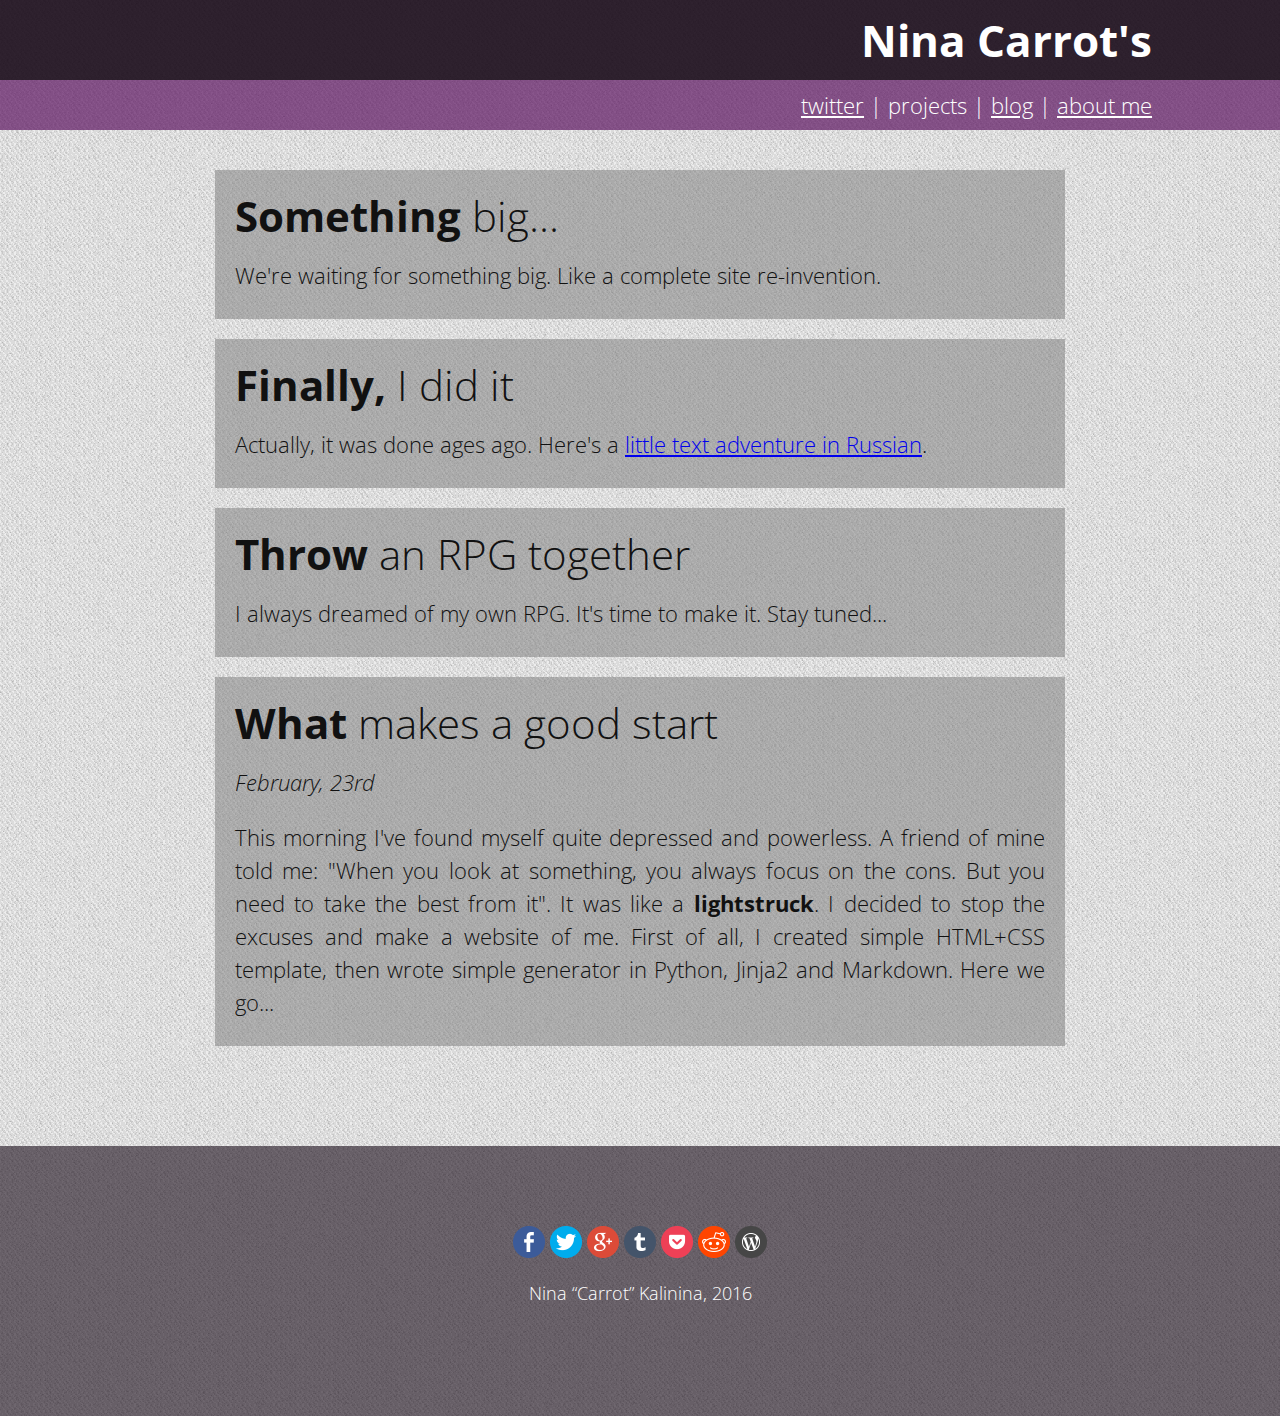
<file: index.html>
<html>
<meta charset='utf-8'>
<head>
<title>Nina Carrot's place</title>
    <link rel="icon" type="image/png" href="favicon.png">

    <!-- Schema.org markup for Google+ -->
    <meta itemprop="name" content="Nina Carrot's">
    <meta itemprop="description" content="where's all the fun?">
    <meta itemprop="image" content="http://ninacarrot.me/social/thumbnail.png">

    <!-- Twitter Card data -->
    <meta name="twitter:card" content="summary_large_image">
    <meta name="twitter:title" content="Nina Carrot's">
    <meta name="twitter:description" content="where's all the fun?">
    <meta name="twitter:image" content="http://ninacarrot.me/social/thumbnail.png">

    <!-- Open Graph data -->
    <meta property="og:title" content="Nina Carrot's">
    <meta property="og:type" content="website">
    <meta property="og:url" content="http://ninacarrot.me/">
    <meta property="og:image" content="http://ninacarrot.me/social/thumbnail.png">
    <meta property="og:description" content="where's all the fun?">

    <meta name=viewport content="width=device-width, initial-scale=1">

    <!-- Style -->
    <link rel="stylesheet" type="text/css" href="main.css">
</head>
<body>
<div id='header'>
    <h1>Nina Carrot's</h1>
</div>
<div id='menu'>
    <div id="links">
    <a href="https://twitter.com/nina_carrot">twitter</a> | 
        projects
        |
         <a href="blog.html">blog</a>
        | 
        <a href="about.html">about me</a>
        </div>
</div>


<div id='main'>

        <div class='article'>
        <h2><strong>Something</strong> big...</h2>
<p>We're waiting for something big. Like a complete site re-invention.</p>
    </div>
        <div class='article'>
        <h2><strong>Finally,</strong> I did it</h2>
<p>Actually, it was done ages ago.
Here's a <a href="/adventure.html">little text adventure in Russian</a>.</p>
    </div>
        <div class='article'>
        <h2><strong>Throw</strong> an RPG together</h2>
<p>I always dreamed of my own RPG. It's time to make it. Stay tuned...</p>
    </div>
        <div class='article'>
        <h2><strong>What</strong> makes a good start</h2>
<p><em>February, 23rd</em></p>
<p>This morning I've found myself quite depressed and powerless.
A friend of mine told me: "When you look at something, you always focus on the cons. But you need to take the best from it".
It was like a <strong>lightstruck</strong>. I decided to stop the excuses and make a website of me. First of all, I created simple HTML+CSS template,
then wrote simple generator in Python, Jinja2 and Markdown. Here we go...</p>
    </div>
    
</div>

<div id='footer'>
    <div id='share'>
    <ul class="share-buttons">
      <li><a href="https://www.facebook.com/sharer/sharer.php?u=http%3A%2F%2Fninacarrot.me%2F&t=Nina%20Carrot's" title="Share on Facebook" target="_blank"><img src="imgs/Facebook.png"></a></li>
      <li><a href="https://twitter.com/intent/tweet?source=http%3A%2F%2Fninacarrot.me%2F&text=Nina%20Carrot's:%20http%3A%2F%2Fninacarrot.me%2F&via=nina_carrot" target="_blank" title="Tweet"><img src="imgs/Twitter.png"></a></li>
      <li><a href="https://plus.google.com/share?url=http%3A%2F%2Fninacarrot.me%2F" target="_blank" title="Share on Google+"><img src="imgs/Google+.png"></a></li>
      <li><a href="http://www.tumblr.com/share?v=3&u=http%3A%2F%2Fninacarrot.me%2F&t=Nina%20Carrot's&s=" target="_blank" title="Post to Tumblr"><img src="imgs/Tumblr.png"></a></li>
      <li><a href="https://getpocket.com/save?url=http%3A%2F%2Fninacarrot.me%2F&title=Nina%20Carrot's" target="_blank" title="Add to Pocket"><img src="imgs/Pocket.png"></a></li>
      <li><a href="http://www.reddit.com/submit?url=http%3A%2F%2Fninacarrot.me%2F&title=Nina%20Carrot's" target="_blank" title="Submit to Reddit"><img src="imgs/Reddit.png"></a></li>
      <li><a href="http://wordpress.com/press-this.php?u=http%3A%2F%2Fninacarrot.me%2F&t=Nina%20Carrot's&s=Where's%20all%20the%20fun%3F" target="_blank" title="Publish on WordPress"><img src="imgs/Wordpress.png"></a></li>
    </ul>

    Nina &#8220;Carrot&#8221; Kalinina, 2016
    </div>
</div>

<link href='https://fonts.googleapis.com/css?family=Open+Sans:400,700,300' rel='stylesheet' type='text/css'>

<script>
  (function(i,s,o,g,r,a,m){i['GoogleAnalyticsObject']=r;i[r]=i[r]||function(){
  (i[r].q=i[r].q||[]).push(arguments)},i[r].l=1*new Date();a=s.createElement(o),
  m=s.getElementsByTagName(o)[0];a.async=1;a.src=g;m.parentNode.insertBefore(a,m)
  })(window,document,'script','//www.google-analytics.com/analytics.js','ga');

  ga('create', 'UA-74197972-1', 'auto');
  ga('send', 'pageview');

</script>

</body>
</html>
</file>
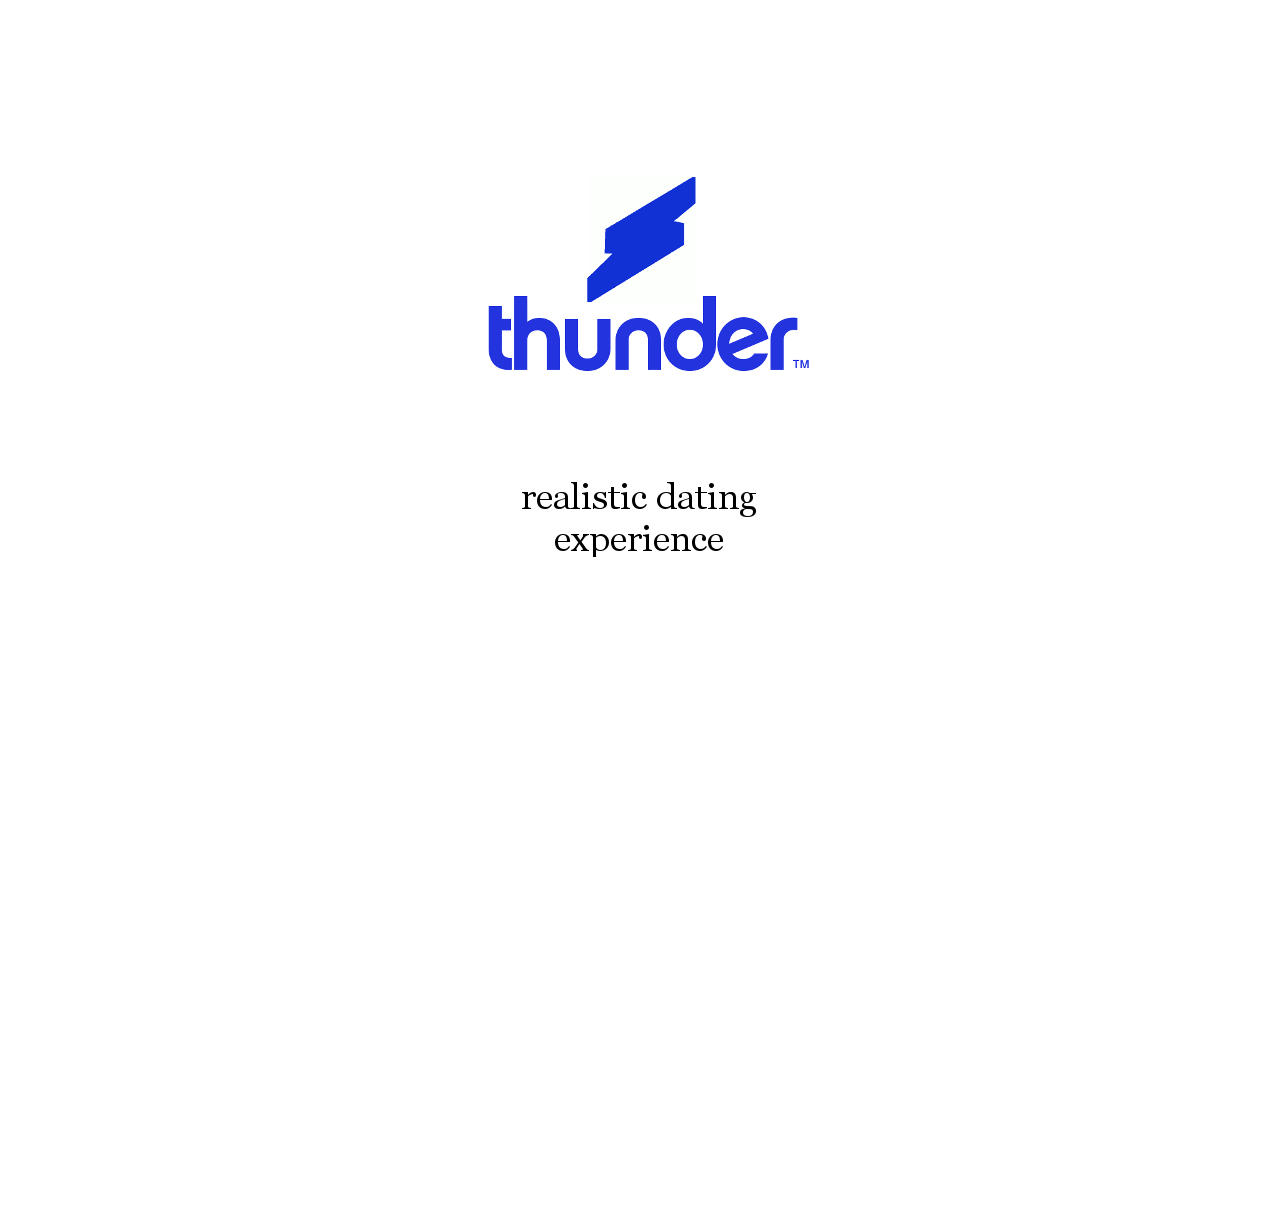
<file: thunder/index.html>
<!DOCTYPE html>
<html>
<head>
<link rel="stylesheet" href="https://fonts.googleapis.com/icon?family=Material+Icons">
<link rel="stylesheet" href="https://code.getmdl.io/1.3.0/material.indigo-pink.min.css">
<link rel="stylesheet" href="main.css">
<script defer src="https://code.getmdl.io/1.3.0/material.min.js"></script>
</head>
<body>
    <div id="main">

        <div id="logo">
            <img src='img/logo.png'>
            <div id="p2" class="mdl-progress mdl-js-progress mdl-progress__indeterminate"></div>
            <script>
            document.addEventListener('DOMContentLoaded', function() {
               setTimeout(function(){
                    document.getElementById("logo").remove()
                    document.getElementById("content").style.visibility = "visible";
                    new_guy();
                }, 3000);
            }, false);
            </script>
        </div>

        <script>
            var p_upic = -1;
            var p_msg = -1;
            var counter = 0;
            var likes = 0;

            function remove_me(event) {
                console.log("remove_me");
                event.target.parentNode.parentNode.parentNode.remove();
                counter -= 1;
                if (counter <= 0) {
                    document.getElementById("counter").innerHTML = "Chat";
                } else {
                    document.getElementById("counter").innerHTML = "Chat (" + counter + ")";
                };
            }

            function name() {
                names = ['Francesco', 'Manual', 'Jae', 'Gaylord', 'Gaston', 'Filiberto', 'Deangelo', 'Michale', 'Granville', 'Wes', 'Malik', 'Zackary', 'Tuan', 'Nicky', 'Eldridge', 'Cristopher', 'Cortez', 'Antione', 'Malcom', 'Long', 'Korey', 'Jospeh', 'Colton', 'Waylon', 'Von', 'Hosea', 'Shad', 'Santo', 'Rudolf', 'Rolf', 'Rey', 'Renaldo', 'Marcellus', 'Lucius', 'Lesley', 'Kristofer', 'Boyce', 'Benton', 'Man', 'Kasey', 'Jewell', 'Hayden', 'Harland', 'Arnoldo', 'Rueben', 'Leandro', 'Kraig', 'Jerrell', 'Jeromy', 'Hobert', 'Cedrick', 'Arlie', 'Winford', 'Wally', 'Patricia', 'Luigi', 'Keneth', 'Jacinto', 'Graig', 'Franklyn', 'Edmundo', 'Sid', 'Porter', 'Leif', 'Lauren', 'Jeramy', 'Elisha', 'Buck', 'Willian', 'Vincenzo', 'Shon', 'Michal', 'Lynwood', 'Lindsay', 'Jewel', 'Jere', 'Hai', 'Elden', 'Dorsey', 'Darell', 'Broderick', 'Alonso']
                return names[Math.floor((Math.random() * names.length))];
            }

            function rude() {
                rudes = ['Hey babe your so hot let\'s fuck',
                    'wanna see my dick?',
                    'Hello. Are you up for a sex?',
                    'Do you do sex for money?',
                    'You\'re so stunning. I want to fuck you',
                    'Let\'s fuck',
                    'I don\'t want to date, I just want to fuck you',
                    'I\'m looking for a sex slave',
                    'Hi, that\'s my dick [photo]',
                    'I want to fuck you hon',
                    'I alredy cum bcoz of you',
                    'Will you call me "Daddy"?',
                    'Hey beauty, do you have a cute girlfriend?',
                    'your so sexxxy',
                    'I want you to bear my children',
                    'i\'m horny will you help me?',
                    'are you horny hon?',
                    'hiii babe are you up to fun',
                    'let\'s hang out together at my bedroom',
                    'do you want to exchange photos?',
                    'i\'m sooo bored',
                    'you look like a whore',
                    'would you give me a blowjob please?',
                    'send nudes plz',
                    'i want to see your boobs'
                ]
                msg = Math.floor((Math.random() * rudes.length));
                while (msg == p_msg) {
                    msg = Math.floor((Math.random() * rudes.length));
                }
                p_msg = msg;
                return rudes[msg];
            }

            function new_guy() {
                document.getElementById("nameage").innerHTML = name() + ", " + Math.floor((Math.random() * 30) + 18);
                upic = Math.floor(Math.random() * 20);
                while (upic == p_upic) {
                    upic = Math.floor(Math.random() * 20);
                }
                p_upic = upic;
                document.getElementById("upic").style.background = "url('img/av_" + upic +".png') center / cover";
            }

            function message(name, img) {
                msg0 = '<li class="mdl-list__item mdl-list__item--three-line"><span class="mdl-list__item-primary-content"><img class="chat-avatar" src="'
                msg1 = '"><span>'
                msg2 = '</span><span class="mdl-list__item-text-body">'
                msg3 = '</span></span><span class="mdl-list__item-secondary-content"><a class="mdl-list__item-secondary-action" href="#" onclick="remove_me(event)"><i class="material-icons">delete_forever</i></a></span></li>'
                return msg0 + img + msg1 + name + msg2 + rude() + msg3;
            }

            function out_of_likes() {
                document.getElementById("upic").style.background = "url('img/out.png') center / cover";
                document.getElementById("nameage").innerHTML = "Sorry, you're out of likes for today. Maybe try premium?";
                document.getElementById("likebuttons").remove();
            }

            function like() {
                from = document.getElementById("nameage").innerHTML;
                avatar = "img/av_" + p_upic + ".png";
                document.getElementById("messages").innerHTML = message(from, avatar) + document.getElementById("messages").innerHTML;
                counter += 1;
                document.getElementById("counter").innerHTML = "Chat (" + counter + ")";
                likes += 1;
                if (likes < 30) {
                    new_guy();
                } else {
                    out_of_likes();
                };
            }
        </script>


        <div class="mdl-layout mdl-js-layout mdl-layout--fixed-header
                    mdl-layout--fixed-tabs" id="content">
          <header class="mdl-layout__header">
            <div class="mdl-layout__header-row">
              <!-- Title -->
              <span class="mdl-layout-title">thunder</span>
            </div>
            <!-- Tabs -->
            <div class="mdl-layout__tab-bar mdl-js-ripple-effect">
              <a href="#fixed-tab-1" class="mdl-layout__tab is-active">Discover</a>
              <a href="#fixed-tab-2" class="mdl-layout__tab" id="counter">Chat</a>
            </div>
          </header>
          <div class="mdl-layout__drawer">
            <span class="mdl-layout-title">thunder</span>
            
            <footer class="mdl-mini-footer">
              <div class="mdl-mini-footer__left-section">
                <div>Ridiculously disgusting dating app simulator</div>
                <div class="mdl-logo">By ninacarrot, 2017</div>
              </div>
            </footer>
          </div>
          <main class="mdl-layout__content">
            <section class="mdl-layout__tab-panel is-active" id="fixed-tab-1">
              <div class="page-content">

                <div class="av mdl-card mdl-shadow--2dp">
                  <div class="mdl-card__title" id="upic">
                  </div>
                  <div class="mdl-card__supporting-text">
                    <b id="nameage">Chris, 25</b>
                  </div>
                  <div class="mdl-card__actions mdl-card--border" id="likebuttons">
                        <center>
                            <button class="mdl-button mdl-js-button mdl-button--fab mdl-js-ripple-effect" onclick="new_guy()">
                              <i class="material-icons">thumb_down</i>
                            </button>
                            <span>&nbsp;&nbsp;&nbsp;</span>
                            <button class="mdl-button mdl-js-button mdl-button--fab mdl-js-ripple-effect mdl-button--colored" onclick="like()">
                              <i class="material-icons">thumb_up</i>
                            </button>
                        </center>
                  </div>
                </div>
              
              </div>
            </section>
            <section class="mdl-layout__tab-panel" id="fixed-tab-2">
              <div class="page-content">

                <ul class="demo-list-three mdl-list" id="messages">
                </ul>
              
              </div>
            </section>
          </main>
        </div>

    </div>


<style>
body:after {
  content: url(img/av_1.png) url(img/av_2.png) url(img/av_3.png) url(img/av_4.png) url(img/av_5.png) url(img/av_6.png) url(img/av_7.png) url(img/av_8.png) url(img/av_9.png) url(img/av_10.png) url(img/av_11.png) url(img/av_12.png) url(img/av_13.png) url(img/av_14.png) url(img/av_15.png) url(img/av_16.png) url(img/av_17.png) url(img/av_18.png) url(img/av_19.png) url(img/av_0.png) url(img/out.png);
  display: none; 
}
</style>

</body>
</html>
</file>
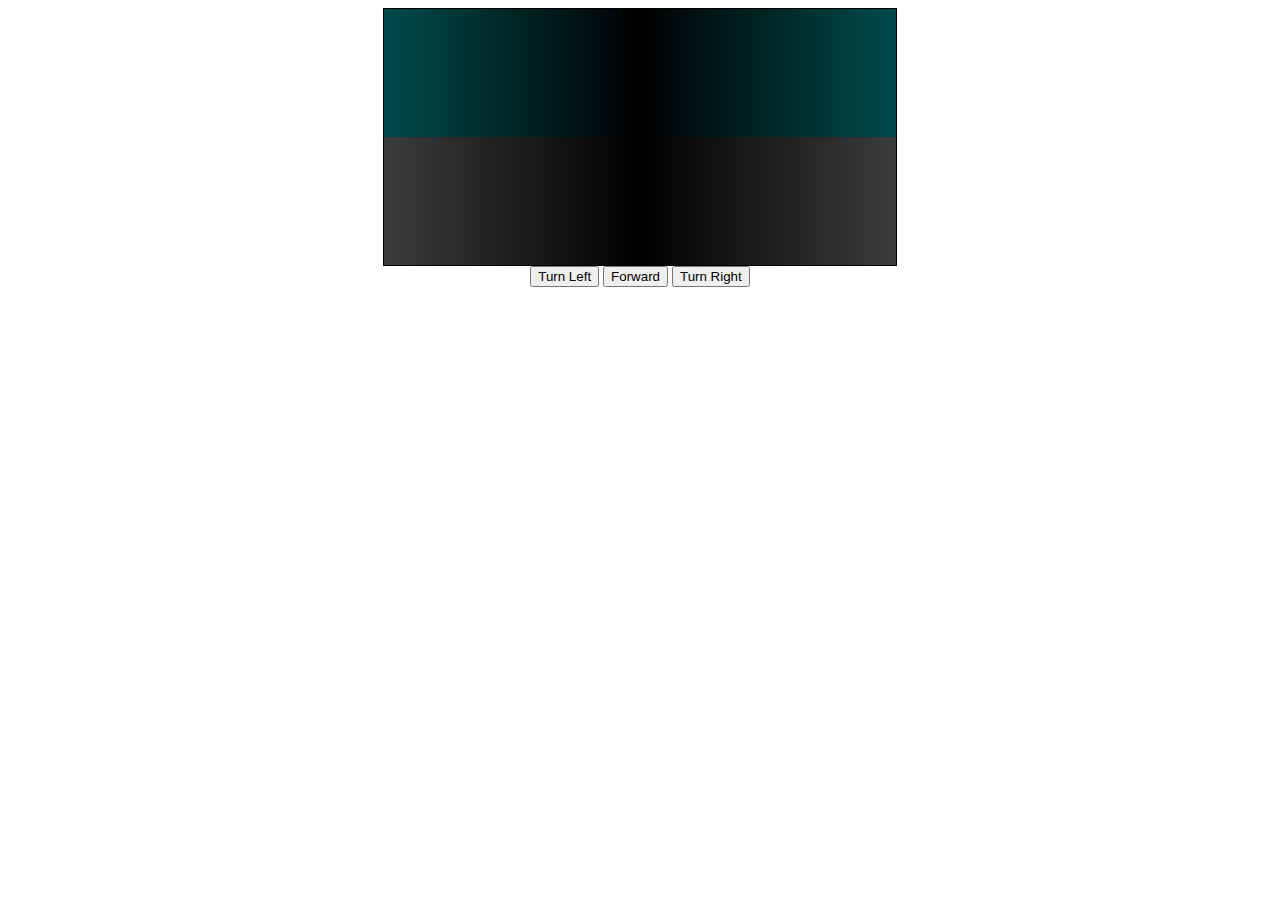
<file: wizardry/index.html>
<html>
<body>
<div align=center>
<canvas id="view" width="512" height="256"></canvas>
</div>
<div align=center>
<button onClick="facing(-1);">Turn Left</button>
<button onClick="move();">Forward</button>
<button onClick="facing(1);">Turn Right</button>
</div>

<style type="text/css">
  canvas { border: 1px solid black; }
</style>

<script>

var face = 0;

var py = 2;
var px = 2;

function facing(wha) {
    face += wha + 4;
    face = face % 4;
    console.log("facing", face);
    draw(get_slice(map, px, py, face));
}

function move() {
    if (face == 0) {
        if (map[py-1][px] == 0) py -= 1;
    }
    if (face == 1) {
        if (map[py][px+1] == 0) px += 1;
    }
    if (face == 2) {
        if (map[py+1][px] == 0) py += 1;
    }
    if (face == 3) {
        if (map[py][px-1] == 0) px -= 1;
    }

    console.log("px py", px, py);

    draw(get_slice(map, px, py, face));
}

var map = [
    [1, 1, 1, 1, 1, 1, 1, 1, 1],
    [1, 1, 1, 1, 1, 1, 1, 1, 1],
    [1, 1, 0, 1, 1, 0, 1, 1, 1],
    [1, 1, 0, 1, 1, 0, 1, 1, 1],
    [1, 1, 0, 1, 0, 0, 0, 1, 1],
    [1, 1, 0, 1, 0, 1, 0, 1, 1],
    [1, 1, 0, 0, 0, 0, 0, 1, 1],
    [1, 1, 1, 1, 0, 1, 1, 1, 1],
    [1, 1, 1, 1, 1, 1, 1, 1, 1],
    [1, 1, 1, 1, 1, 1, 1, 1, 1],
]


//resources
var w1 = new Image();
w1.src = 'wall_l1.png';
var w2 = new Image();
w2.src = 'wall_l2.png';
var w3 = new Image();
w3.src = 'wall_l3.png';

//reversed
var w1r = new Image();
w1r.src = 'wall_r1.png';
var w2r = new Image();
w2r.src = 'wall_r2.png';
var w3r = new Image();
w3r.src = 'wall_r3.png';

var c1 = new Image();
c1.src = 'wall_1.png';
var c2 = new Image();
c2.src = 'wall_2.png';
var c3 = new Image();
c3.src = 'wall_3.png';

//init

var canvas = document.getElementById('view');
var ctx = canvas.getContext('2d');

ctx.scale(2,2);

var grd=ctx.createLinearGradient(0,0,256,0);
grd.addColorStop(0,"rgba(0, 0, 0, 0.5)");
grd.addColorStop(0.5,"rgba(0, 0, 0, 1)");
grd.addColorStop(1,"rgba(0, 0, 0, 0.5)");


function draw(arr) {
    
    console.log(arr);

    //roof
    ctx.fillStyle = 'rgb(0, 150, 150)';
    ctx.fillRect(0, 0, 256, 64);

    // floor
    ctx.fillStyle = 'rgb(120, 120, 120)';
    ctx.fillRect(0, 64, 256, 64);

    ctx.fillStyle=grd;
    ctx.fillRect(0,0,256,128)


    //level1 walls
    if (arr[0][0] == 1) {
        ctx.drawImage(w3, 96, 48);
        ctx.drawImage(c2, 32, 48);
    }
    if (arr[0][2] == 1) {
        ctx.drawImage(w3r, 144, 48);
        ctx.drawImage(c2, 160, 48);
    }
    if (arr[0][1] == 1) {
        ctx.drawImage(c2, 96, 48);
    }

    //level2 walls
    if (arr[1][0] == 1) {
        ctx.drawImage(w2, 64, 32);
        ctx.drawImage(c1, -64, 32);
    }
    if (arr[1][2] == 1) {
        ctx.drawImage(w2r, 160, 32);
        ctx.drawImage(c1, 192, 32);
    }
    if (arr[1][1] == 1) {
        ctx.drawImage(c1, 64, 32);
    }

    //level1 walls
    if (arr[2][0] == 1) {
        ctx.drawImage(w1, 0, 0);
    }
    if (arr[2][2] == 1) {
        ctx.drawImage(w1r, 192, 0);
    }

}

var x_arr = [
    [1, 1, 1],
    [1, 0, 0],
    [1, 0, 1]
]

function get_slice(map, px, py, facing) {
    if (facing == 0) {
        return [
                [map[py-2][px-1], map[py-2][px], map[py-2][px+1]],
                [map[py-1][px-1], map[py-1][px], map[py-1][px+1]],
                [map[py][px-1], map[py][px], map[py][px+1]],
            ]
    }
    if (facing == 1) {
        return [
                [map[py-1][px+2], map[py][px+2], map[py+1][px+2]],
                [map[py-1][px+1], map[py][px+1], map[py+1][px+1]],
                [map[py-1][px], map[py][px], map[py+1][px]],
            ]
    }
    if (facing == 2) {
        return [
                [map[py+2][px+1], map[py+2][px], map[py+2][px-1]],
                [map[py+1][px+1], map[py+1][px], map[py+1][px-1]],
                [map[py][px+1], map[py][px], map[py][px-1]],
            ]
    }
    if (facing == 3) {
        return [
                [map[py+1][px-2], map[py][px-2], map[py-1][px-2]],
                [map[py+1][px-1], map[py][px-1], map[py-1][px-1]],
                [map[py+1][px], map[py][px], map[py-1][px]],
            ]
    }
}

draw(get_slice(map, px, py, face));
</script>

</body>
</html>
</file>
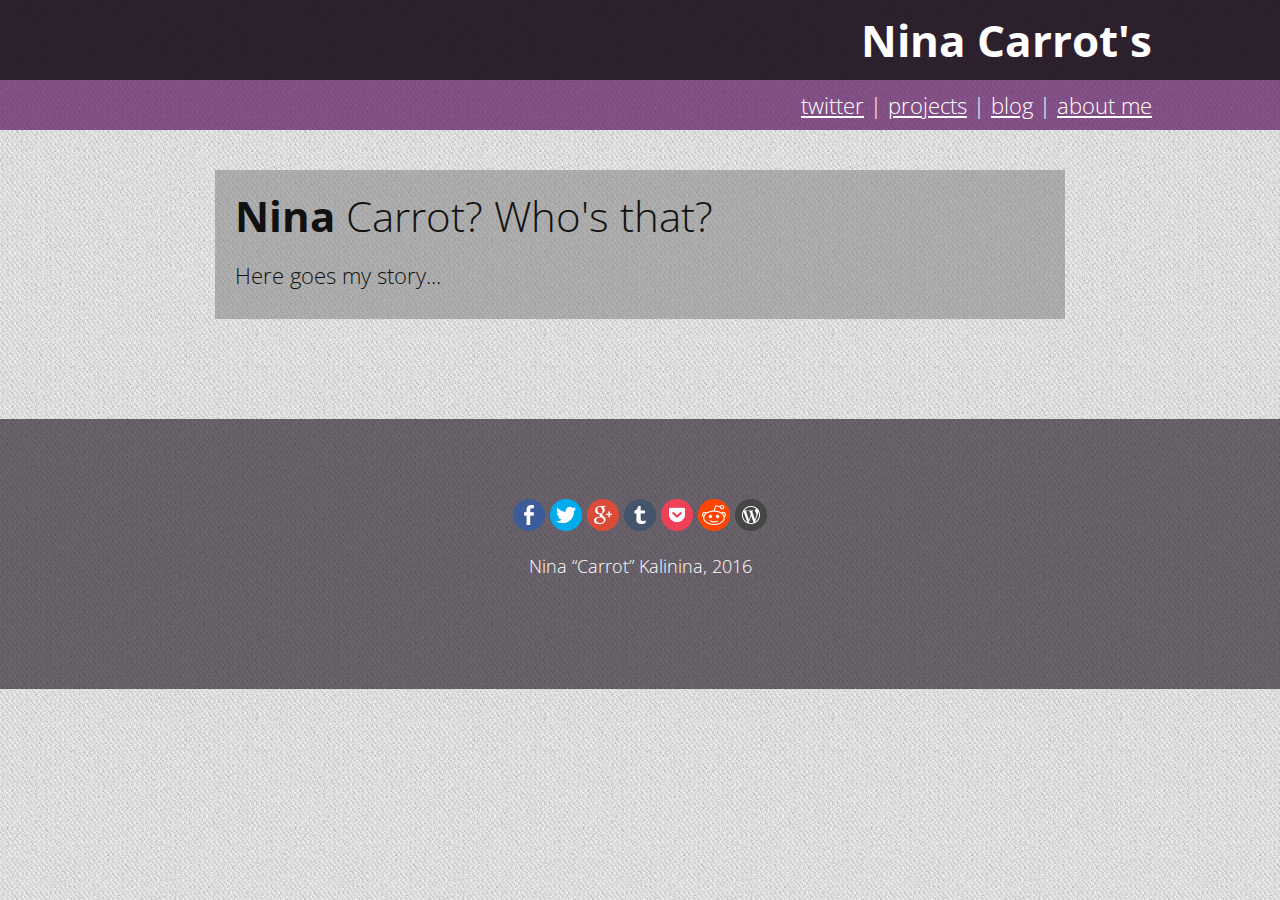
<file: about.html>
<html>
<meta charset='utf-8'>
<head>
<title>Nina Carrot's place</title>
    <link rel="icon" type="image/png" href="favicon.png">

    <!-- Schema.org markup for Google+ -->
    <meta itemprop="name" content="Nina Carrot's">
    <meta itemprop="description" content="where's all the fun?">
    <meta itemprop="image" content="http://ninacarrot.me/social/thumbnail.png">

    <!-- Twitter Card data -->
    <meta name="twitter:card" content="summary_large_image">
    <meta name="twitter:title" content="Nina Carrot's">
    <meta name="twitter:description" content="where's all the fun?">
    <meta name="twitter:image" content="http://ninacarrot.me/social/thumbnail.png">

    <!-- Open Graph data -->
    <meta property="og:title" content="Nina Carrot's">
    <meta property="og:type" content="website">
    <meta property="og:url" content="http://ninacarrot.me/">
    <meta property="og:image" content="http://ninacarrot.me/social/thumbnail.png">
    <meta property="og:description" content="where's all the fun?">

    <meta name=viewport content="width=device-width, initial-scale=1">

    <!-- Style -->
    <link rel="stylesheet" type="text/css" href="main.css">
</head>
<body>
<div id='header'>
    <h1>Nina Carrot's</h1>
</div>
<div id='menu'>
    <div id="links">
    <a href="https://twitter.com/nina_carrot">twitter</a> | 
        <a href="index.html">projects</a>
        |
         <a href="blog.html">blog</a>
        | 
        <a href="about.html">about me</a>
        </div>
</div>


<div id='main'>

    <div class='article'>
        <h2><strong>Nina</strong> Carrot? Who's that?</h2>
        <p>Here goes my story...</p>
    </div>

</div>

<div id='footer'>
    <div id='share'>
    <ul class="share-buttons">
      <li><a href="https://www.facebook.com/sharer/sharer.php?u=http%3A%2F%2Fninacarrot.me%2F&t=Nina%20Carrot's" title="Share on Facebook" target="_blank"><img src="imgs/Facebook.png"></a></li>
      <li><a href="https://twitter.com/intent/tweet?source=http%3A%2F%2Fninacarrot.me%2F&text=Nina%20Carrot's:%20http%3A%2F%2Fninacarrot.me%2F&via=nina_carrot" target="_blank" title="Tweet"><img src="imgs/Twitter.png"></a></li>
      <li><a href="https://plus.google.com/share?url=http%3A%2F%2Fninacarrot.me%2F" target="_blank" title="Share on Google+"><img src="imgs/Google+.png"></a></li>
      <li><a href="http://www.tumblr.com/share?v=3&u=http%3A%2F%2Fninacarrot.me%2F&t=Nina%20Carrot's&s=" target="_blank" title="Post to Tumblr"><img src="imgs/Tumblr.png"></a></li>
      <li><a href="https://getpocket.com/save?url=http%3A%2F%2Fninacarrot.me%2F&title=Nina%20Carrot's" target="_blank" title="Add to Pocket"><img src="imgs/Pocket.png"></a></li>
      <li><a href="http://www.reddit.com/submit?url=http%3A%2F%2Fninacarrot.me%2F&title=Nina%20Carrot's" target="_blank" title="Submit to Reddit"><img src="imgs/Reddit.png"></a></li>
      <li><a href="http://wordpress.com/press-this.php?u=http%3A%2F%2Fninacarrot.me%2F&t=Nina%20Carrot's&s=Where's%20all%20the%20fun%3F" target="_blank" title="Publish on WordPress"><img src="imgs/Wordpress.png"></a></li>
    </ul>

    Nina &#8220;Carrot&#8221; Kalinina, 2016
    </div>
</div>

<link href='https://fonts.googleapis.com/css?family=Open+Sans:400,700,300' rel='stylesheet' type='text/css'>

<script>
  (function(i,s,o,g,r,a,m){i['GoogleAnalyticsObject']=r;i[r]=i[r]||function(){
  (i[r].q=i[r].q||[]).push(arguments)},i[r].l=1*new Date();a=s.createElement(o),
  m=s.getElementsByTagName(o)[0];a.async=1;a.src=g;m.parentNode.insertBefore(a,m)
  })(window,document,'script','//www.google-analytics.com/analytics.js','ga');

  ga('create', 'UA-74197972-1', 'auto');
  ga('send', 'pageview');

</script>

</body>
</html>
</file>
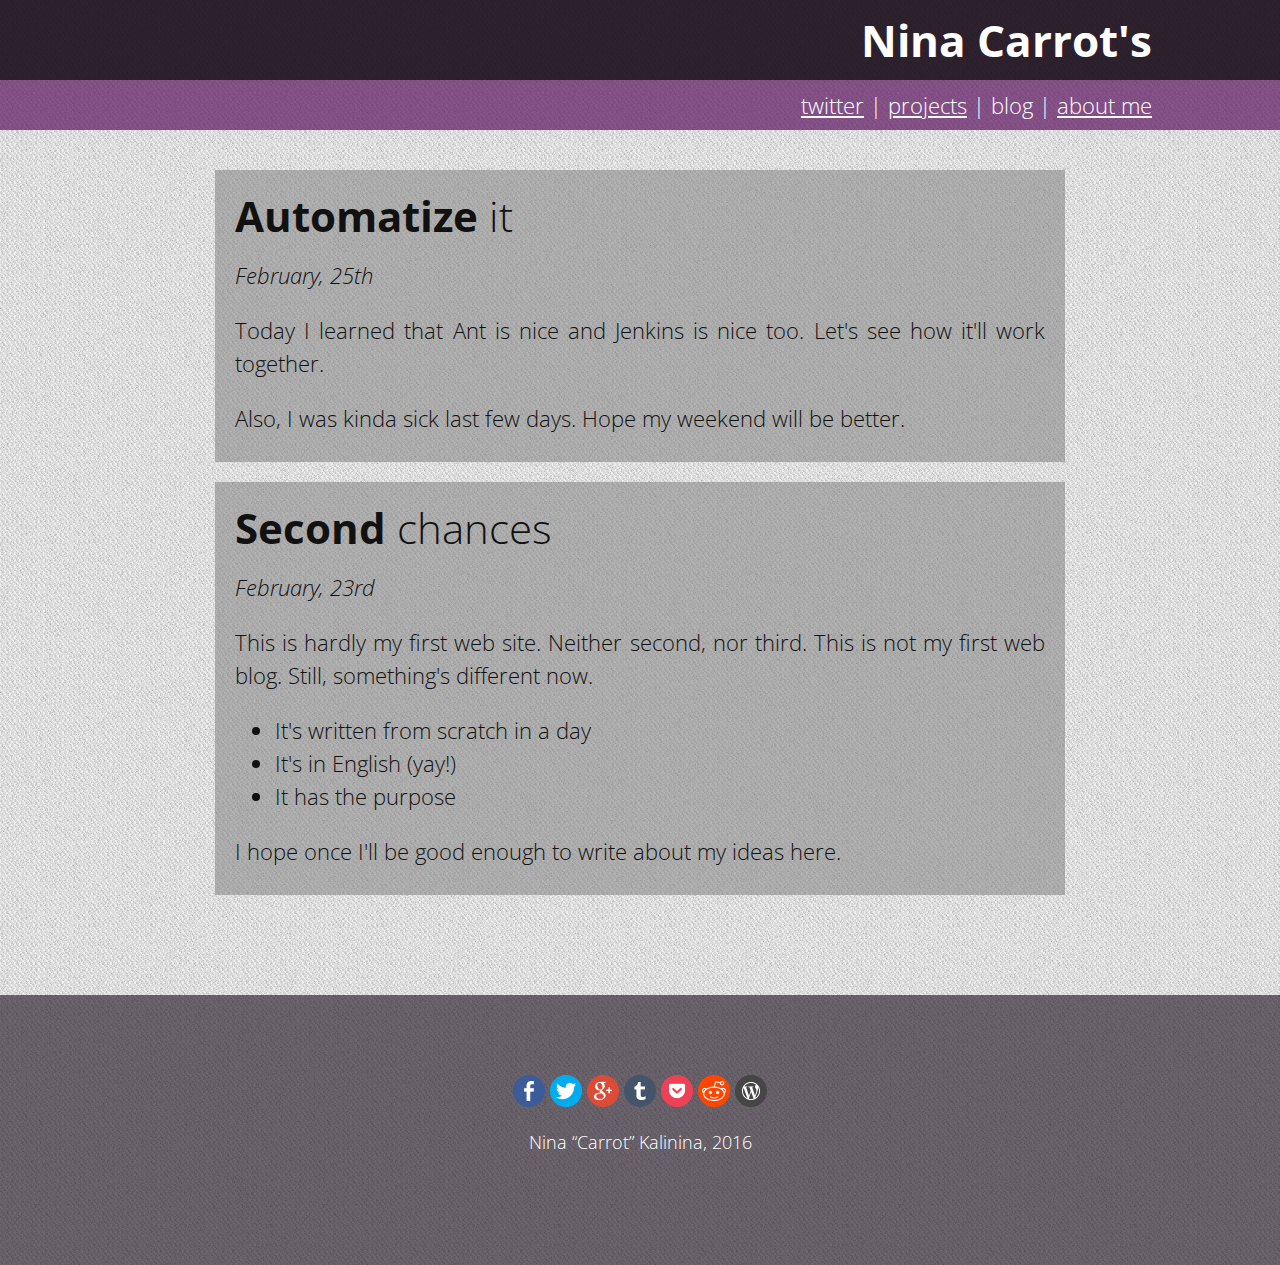
<file: blog.html>
<html>
<meta charset='utf-8'>
<head>
<title>Nina Carrot's place</title>
    <link rel="icon" type="image/png" href="favicon.png">

    <!-- Schema.org markup for Google+ -->
    <meta itemprop="name" content="Nina Carrot's">
    <meta itemprop="description" content="where's all the fun?">
    <meta itemprop="image" content="http://ninacarrot.me/social/thumbnail.png">

    <!-- Twitter Card data -->
    <meta name="twitter:card" content="summary_large_image">
    <meta name="twitter:title" content="Nina Carrot's">
    <meta name="twitter:description" content="where's all the fun?">
    <meta name="twitter:image" content="http://ninacarrot.me/social/thumbnail.png">

    <!-- Open Graph data -->
    <meta property="og:title" content="Nina Carrot's">
    <meta property="og:type" content="website">
    <meta property="og:url" content="http://ninacarrot.me/">
    <meta property="og:image" content="http://ninacarrot.me/social/thumbnail.png">
    <meta property="og:description" content="where's all the fun?">

    <meta name=viewport content="width=device-width, initial-scale=1">

    <!-- Style -->
    <link rel="stylesheet" type="text/css" href="main.css">
</head>
<body>
<div id='header'>
    <h1>Nina Carrot's</h1>
</div>
<div id='menu'>
    <div id="links">
    <a href="https://twitter.com/nina_carrot">twitter</a> | 
        <a href="index.html">projects</a>
        |
        blog
        | 
        <a href="about.html">about me</a>
        </div>
</div>


<div id='main'>

        <div class='article'>
        <h2><strong>Automatize</strong> it</h2>
<p><em>February, 25th</em></p>
<p>Today I learned that Ant is nice and Jenkins is nice too. Let's see how it'll work together.</p>
<p>Also, I was kinda sick last few days. Hope my weekend will be better.</p>
    </div>
        <div class='article'>
        <h2><strong>Second</strong> chances</h2>
<p><em>February, 23rd</em></p>
<p>This is hardly my first web site. Neither second, nor third. This is not my first web blog.
Still, something's different now.</p>
<ul>
<li>It's written from scratch in a day</li>
<li>It's in English (yay!)</li>
<li>It has the purpose</li>
</ul>
<p>I hope once I'll be good enough to write about my ideas here. </p>
    </div>
    
</div>

<div id='footer'>
    <div id='share'>
    <ul class="share-buttons">
      <li><a href="https://www.facebook.com/sharer/sharer.php?u=http%3A%2F%2Fninacarrot.me%2F&t=Nina%20Carrot's" title="Share on Facebook" target="_blank"><img src="imgs/Facebook.png"></a></li>
      <li><a href="https://twitter.com/intent/tweet?source=http%3A%2F%2Fninacarrot.me%2F&text=Nina%20Carrot's:%20http%3A%2F%2Fninacarrot.me%2F&via=nina_carrot" target="_blank" title="Tweet"><img src="imgs/Twitter.png"></a></li>
      <li><a href="https://plus.google.com/share?url=http%3A%2F%2Fninacarrot.me%2F" target="_blank" title="Share on Google+"><img src="imgs/Google+.png"></a></li>
      <li><a href="http://www.tumblr.com/share?v=3&u=http%3A%2F%2Fninacarrot.me%2F&t=Nina%20Carrot's&s=" target="_blank" title="Post to Tumblr"><img src="imgs/Tumblr.png"></a></li>
      <li><a href="https://getpocket.com/save?url=http%3A%2F%2Fninacarrot.me%2F&title=Nina%20Carrot's" target="_blank" title="Add to Pocket"><img src="imgs/Pocket.png"></a></li>
      <li><a href="http://www.reddit.com/submit?url=http%3A%2F%2Fninacarrot.me%2F&title=Nina%20Carrot's" target="_blank" title="Submit to Reddit"><img src="imgs/Reddit.png"></a></li>
      <li><a href="http://wordpress.com/press-this.php?u=http%3A%2F%2Fninacarrot.me%2F&t=Nina%20Carrot's&s=Where's%20all%20the%20fun%3F" target="_blank" title="Publish on WordPress"><img src="imgs/Wordpress.png"></a></li>
    </ul>

    Nina &#8220;Carrot&#8221; Kalinina, 2016
    </div>
</div>

<link href='https://fonts.googleapis.com/css?family=Open+Sans:400,700,300' rel='stylesheet' type='text/css'>

<script>
  (function(i,s,o,g,r,a,m){i['GoogleAnalyticsObject']=r;i[r]=i[r]||function(){
  (i[r].q=i[r].q||[]).push(arguments)},i[r].l=1*new Date();a=s.createElement(o),
  m=s.getElementsByTagName(o)[0];a.async=1;a.src=g;m.parentNode.insertBefore(a,m)
  })(window,document,'script','//www.google-analytics.com/analytics.js','ga');

  ga('create', 'UA-74197972-1', 'auto');
  ga('send', 'pageview');

</script>

</body>
</html>
</file>
<file: main.css>
body {
    background-image: url('imgs/fabric.png');
    color:#111;
    margin:0;
    font-family: "Open Sans", Helvetica, Arial, sans-serif;
    font-size: 22px;
    font-weight: 100;
}

b, strong {
    font-weight: 700;
}

#header {
    position: relative;
    width: 100%;
    overflow: hidden;
    background: rgba(25, 11, 25, 0.9);
}

#menu {
    position: relative;
    width: 100%;
    overflow: hidden;
    background: rgba(92, 20, 97, 0.7);
}

#header h1, #links {
    color: #fff;
    text-align: right;
    margin: 10px 10%;
}

#links a {
    color: #fff;
}

#main {
    width: calc(100% - 40px);
    max-width: 870px;
    padding: 0 20px;
    margin: 40px auto 100px auto;
    text-align: justify;
    line-height: 1.5em;
}

.article {
    background-color: rgba(122, 122, 122, 0.5);
    padding: 5px 20px;
    margin: 20px 10px;
}

.article h2{
    text-align: left;
    font-weight: 100;
    font-size: 42px;
    margin: 20px 0 0px 0;
    line-height: 1em;
}

#footer{
    width:100%;
    height:270px;
    background: rgba(25, 11, 25, 0.6);
    overflow: hidden;
}

#footer > div{
    color: #fff;
    text-align: center;
    margin-top: 80px;
    font-size: 18px;
}
#footer > div a{
    color:#777788;
}
ul.share-buttons{
    list-style: none;
    padding: 0;
}
ul.share-buttons li{
    display: inline;
}
</file>
<file: thunder/main.css>
#main {
    margin: auto;
    width: 400px;
    height: 640px;
    margin-top: 40px;
    background: rgba(252, 220, 247);
}

#content {
    visibility: hidden;
}

.mdl-layout__container {
    width: 400px !important; 
    height: 640px !important;
}

.chat-avatar {
  width: 48px;
  height: 48px;
  border-radius: 24px;
}

.av.mdl-card {
  width: 400px;
}
.av > .mdl-card__title {
  color: #fff;
  height: 400px;
  background: url('img/av_15.png') center / cover;
}

.demo-list-three {
  width: 400px;
}
</file>
